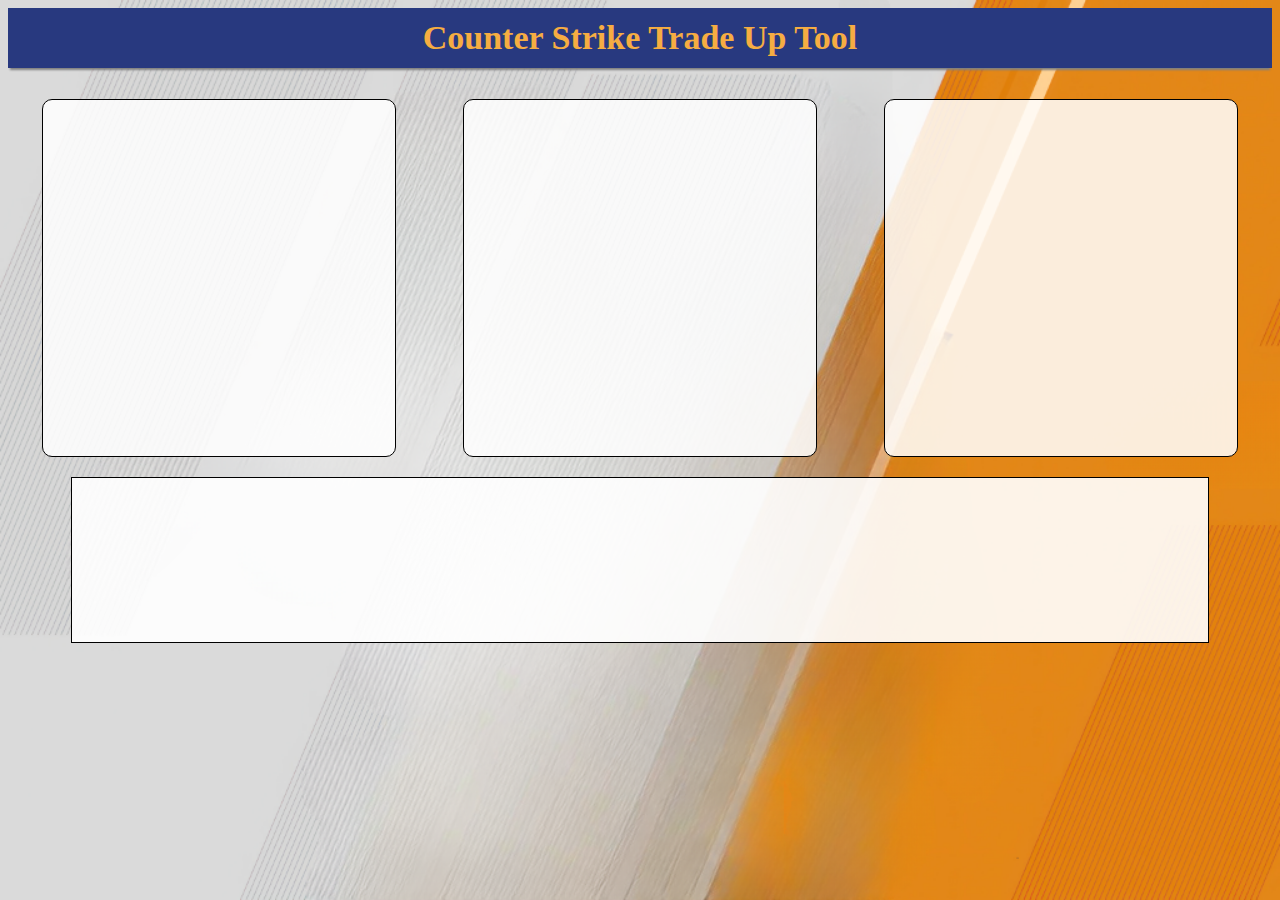
<file: index.html>
<!DOCTYPE html>
<html lang="en">
<head>
    <link rel="stylesheet" href="css/style.css">
    <script src="js/script.js"></script>
    <meta charset="UTF-8">
    <title>CS2 Trade Up Tool</title>
    <link rel="icon" href="image/CsLogo.png" type="image/png">
</head>
<body>
    <div id="header">
        <div id="titleCon">
            <div id="title">Counter Strike Trade Up Tool</div>
        </div>
    </div>
    <div id="content">
        <!--tool containers-->
        <div id="toolContainer">
            <div onclick="changePage('avgFloatTool')" class="tool" id="avgFloatTool">
    
            </div>
            <div onclick="changePage('profitChecker')" class="tool" id="profitChecker">
    
            </div>
            <div onclick="changePage('tradeUpSim')" class="tool" id="tradeUpSim">
    
            </div>
        </div>
        <!--Bio container-->
        <div class="bioContainer">
            <div class="bio"></div> <!--Profile picture, bio-->
            <div class="links"></div> <!--Add dono link, steam, email, url e.t.c-->
        </div>
    </div>
    
</body>
</file>
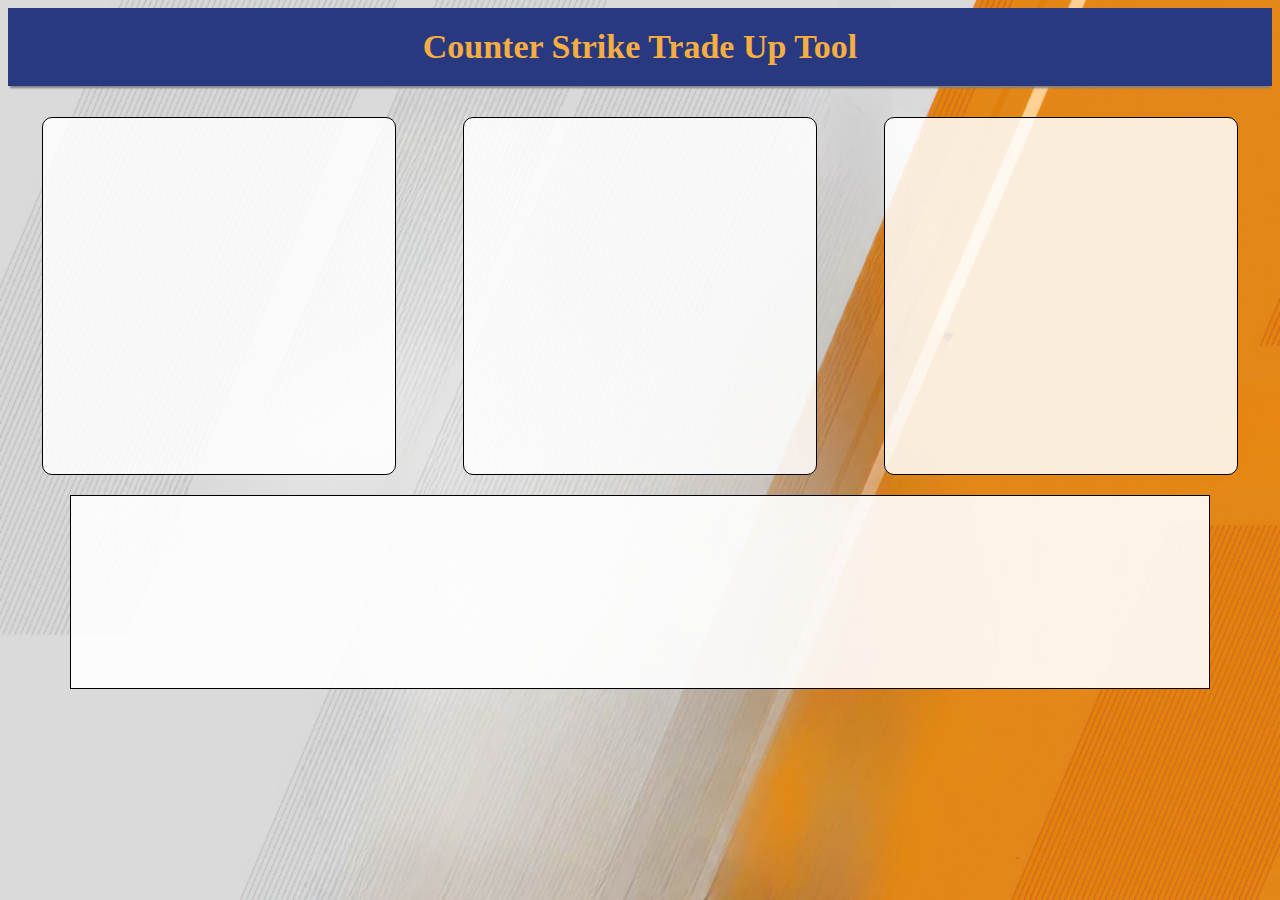
<file: trade up tool/index.html>
<!DOCTYPE html>
<html lang="en">
<head>
    <link rel="stylesheet" href="css/style.css">
    <script> src="js/script.js" </script>
    <meta charset="UTF-8">
    <title>CS2 Trade Up Tool</title>
    <link rel="icon" href="image/CsLogo.png" type="image/png">
</head>
<body>
    <div id="header">
        <div id="titleCon">
            <div id="title">Counter Strike Trade Up Tool</div>
        </div>
    </div>
    <div id="content">
        <!--tool containers-->
        <div id="toolContainer">
            <div class="tool" id="avgFloatTool">
    
            </div>
            <div class="tool" id="profitChecker">
    
            </div>
            <div class="tool" id="tradeUpSim">
    
            </div>
        </div>
        <!--Bio container-->
        <div class="bioContainer">
            <div class="bio"></div> <!--Profile picture, bio-->
            <div class="links"></div> <!--Add dono link, steam, email, url e.t.c-->
        </div>
    </div>
    
</body>
</file>
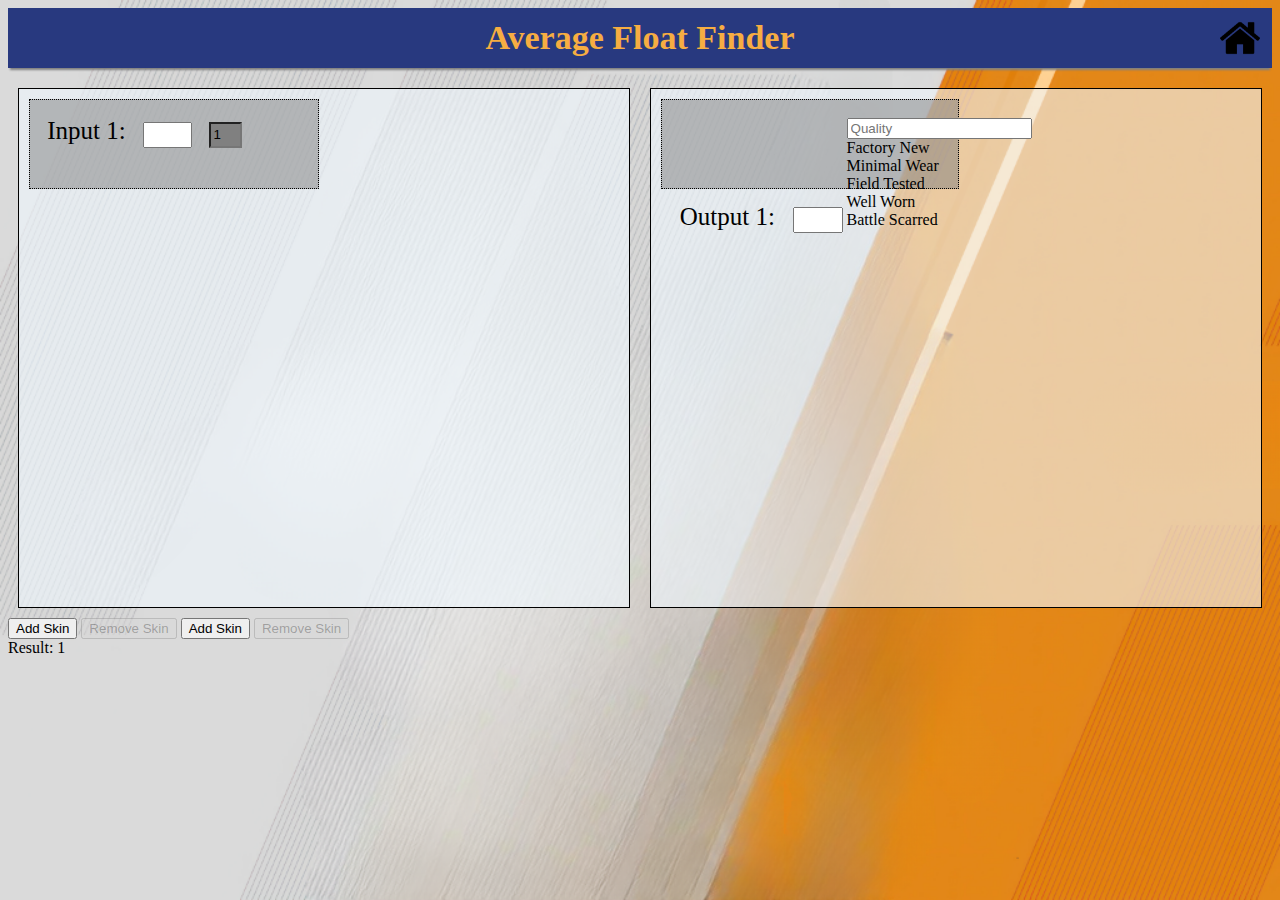
<file: avgFloatTool.html>
<!DOCTYPE html>
<html lang="en">
<head>
    <link rel="stylesheet" href="css/style.css">
    <link rel="stylesheet" href="css/avgFloatTool.css">
    <script src="js/script.js"></script>
    <meta charset="UTF-8">
    <title>CS2 Trade Up Tool - Float Finder</title>
    <link rel="icon" href="image/CsLogo.png" type="image/png">
</head>
<body>
    <div id="header">
        <div id="titleCon">
            <div id="title">Average Float Finder</div>
        </div>
        <div id="homeButton">
            <img onclick="changePage('index')" src="image/home.png" alt="Home" />
        </div>
    </div>
    <div id="inputContainer">
        <div id="inputSkins" class="input">
        </div>
        <div id="outputSkins" class="input"></div>
    </div>
    <button id="addBoxBtn">Add Skin</button>
    <button id="removeBoxBtn">Remove Skin</button>
    <button id="addBoxBtn1">Add Skin</button>
    <button id="removeBoxBtn1">Remove Skin</button>
    <div id="outputContainer">
        <div id="outputTextContainer">
            <div id="outputText"></div>
            <div id="outputCondition"></div>
        </div>
    </div>
</body>
</file>
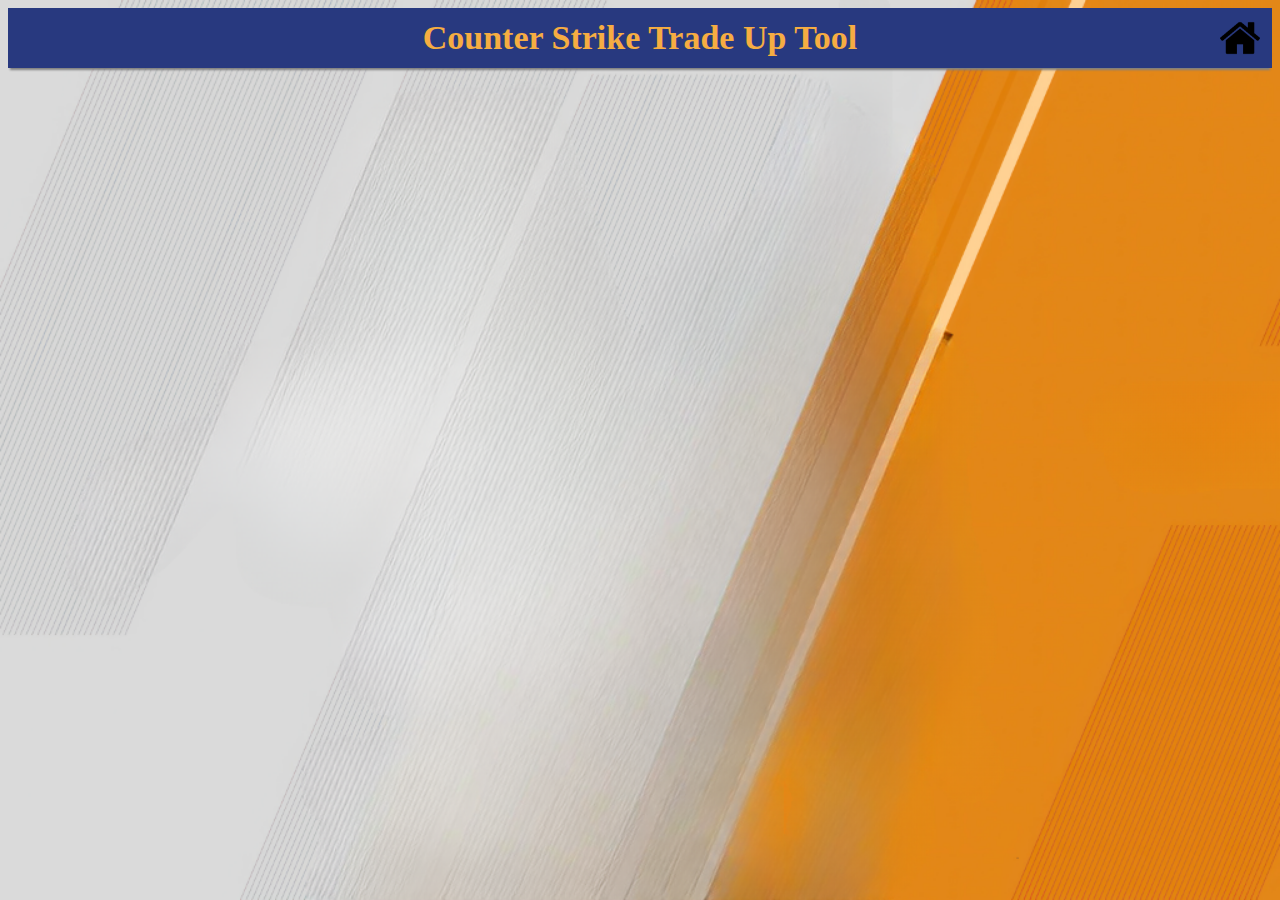
<file: profitChecker.html>
<!DOCTYPE html>
<html lang="en">
<head>
    <link rel="stylesheet" href="css/style.css">
    <link rel="stylesheet" href="css/profitChecker.css">
    <script src="js/script.js"></script>
    <meta charset="UTF-8">
    <title>CS2 Trade Up Tool - Profit Checker</title>
    <link rel="icon" href="image/CsLogo.png" type="image/png">
</head>
<body>
    <div id="header">
        <div id="titleCon">
            <div id="title">Counter Strike Trade Up Tool</div>
        </div>
        <div id="homeButton">
            <img onclick="changePage('index')" src="image/home.png" alt="Home" />
        </div>
    </div>
</body>
</file>
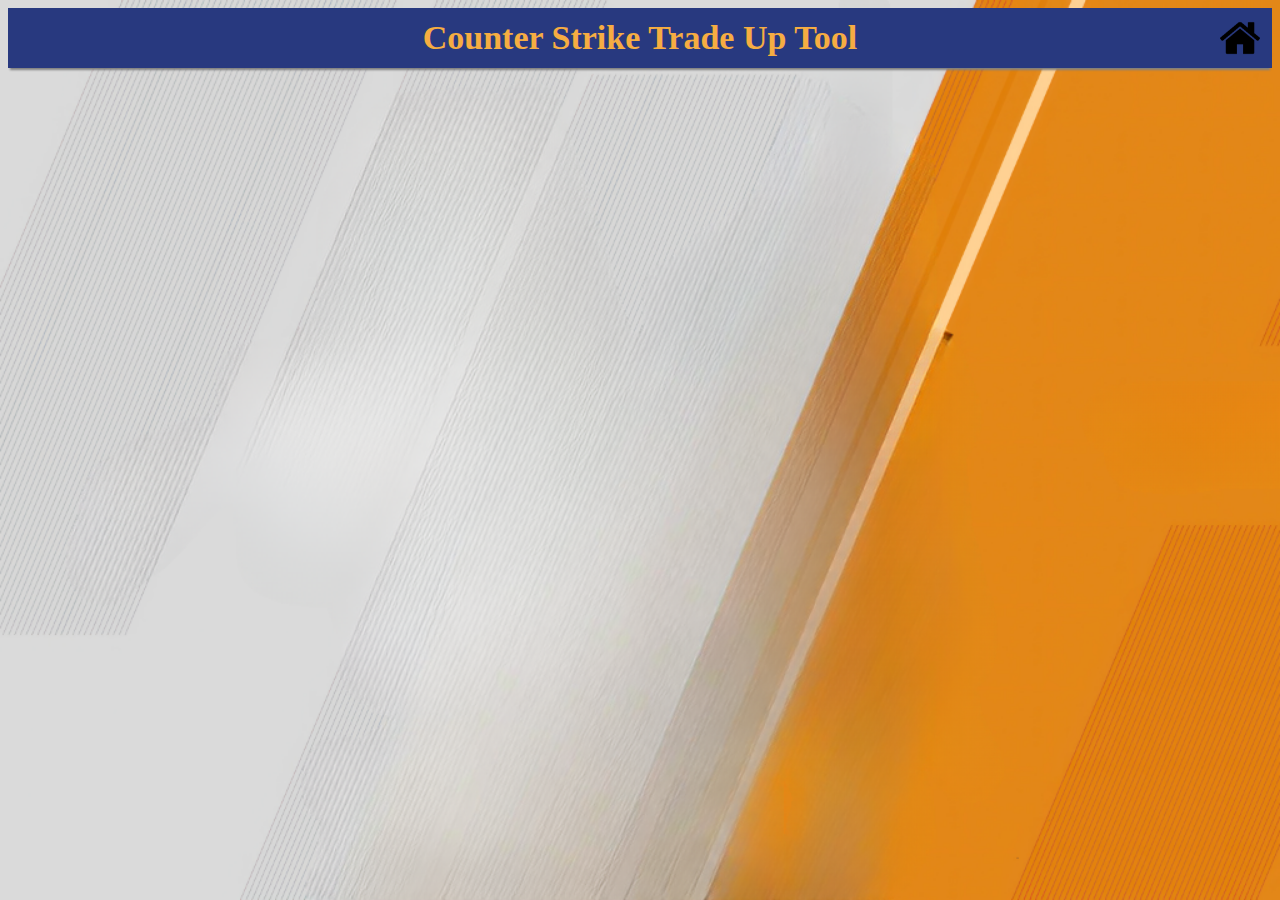
<file: tradeUpSIm.html>
<!DOCTYPE html>
<html lang="en">
<head>
    <link rel="stylesheet" href="css/style.css">
    <link rel="stylesheet" href="css/tradeUpSim.css">
    <script src="js/script.js"></script>
    <meta charset="UTF-8">
    <title>CS2 Trade Up Tool - Trade Up</title>
    <link rel="icon" href="image/CsLogo.png" type="image/png">
</head>
<body>
    <div id="header">
        <div id="titleCon">
            <div id="title">Counter Strike Trade Up Tool</div>
        </div>
        <div id="homeButton">
            <img onclick="changePage('index')" src="image/home.png" alt="Home" />
        </div>
    </div>
</body>
</file>
<file: css/style.css>
/*--Header Styling--*/
#header {
    background-color: #28397F;
    color: #f6ad42;
    padding: 30px 0;
    display: flex;
    justify-content: space-between; /* Adjusted to push title and home button to opposite ends */
    align-items: center;
    width: 100%;
    box-shadow: 0 4px 2px -2px gray;
}
#titleCon {
    position: absolute;
    left: 50%;
    transform: translateX(-50%);
}
#title {
    font-size: 34px;
    font-weight: bold;
}
html {
    background-image: url('../image/csBackground.png');
    background-size: cover;
    background-repeat: no-repeat;
    background-position: center;
    height: 100%;
}

/*--Content Styling--*/
#content {
    display: flex;
    flex-direction: column;
    align-items: center;
    width: 100%;
    margin-top: 5px;
}

/*--Tool Containers--*/
#toolContainer {
    display: flex;
    justify-content: space-around;
    align-items: flex-start;
    width: 100%;
    margin-bottom: 20px;
}
.tool {
    background-color: rgba(255, 255, 255, 0.85);
    border: 1px solid #000000;
    border-radius: 10px;
    width: 28%;
    height: 28vw;
    margin-top: 2vw;
    box-sizing: border-box;
}
.tool:hover {
    border: 2px solid #000000;
}

/*--Bio Container--*/
.bioContainer {
    display: flex;
    justify-content: space-between;
    align-items: center;
    background-color: rgba(255, 255, 255, 0.9);
    border: 1px solid #000000;
    width: 90%;
    height: 13vw;
    box-sizing: border-box;
}
.bioContainer:hover {
    border: 2px solid #000000;
}
.bio, .links {
    width: 48%;
    text-align: center;
}
</file>
<file: trade up tool/css/style.css>
/*--Header Styling--*/
#header {
    background-color: #28397F;
    color: #f6ad42;
    padding: 20px 0;
    display: flex;
    justify-content: center;
    align-items: center;
    width: 100%;
    box-shadow: 0 4px 2px -2px gray;
}
#titleCon {
    display: flex;
    justify-content: center;
    align-items: center;
    width: 100%;
}
#title {
    font-size: 34px;
    font-weight: bold;
}

html {
    background-image: url('../image/csBackground.png');
    background-size: cover;
    background-repeat: no-repeat;
    background-position: center;
    height: 100%;
}

/*--Content Styling--*/
#content {
    display: flex;
    flex-direction: column;
    align-items: center;
    width: 100%;
    margin-top: 5px;
}

/*--Tool Containers--*/
#toolContainer {
    display: flex;
    justify-content: space-around;
    align-items: flex-start;
    width: 100%;
    margin-bottom: 20px;
}
.tool {
    background-color: rgba(255, 255, 255, 0.85);
    border: 1px solid #000000;
    border-radius: 10px;
    width: 28%;
    height: 28vw;
    margin-top: 2vw;
    box-sizing: border-box;
}
.tool:hover {
    border: 2px solid #000000;
}

/*--Bio Container--*/
.bioContainer {
    display: flex;
    justify-content: space-between;
    align-items: center;
    background-color: rgba(255, 255, 255, 0.9);
    border: 1px solid #000000;
    width: 90%;
    height: 15vw;
}
.bio, .links {
    width: 48%;
    text-align: center;
}
</file>
<file: css/avgFloatTool.css>
#homeButton {
    position: absolute;
    right: 20px;
    width: 40px;
    height: 40px;
    display: flex;
    justify-content: center;
    align-items: center;
}
#homeButton img {
    max-width: 100%;
    max-height: 100%;
    cursor: pointer;
}

/*--Input containers--*/
#inputContainer {
    display: flex;
    height: 60vh;
    margin-top: 10px;
}
.input {
    padding: 10px;
    margin: 10px;
    flex: 1;
    border: 1px solid black;
    background-color: rgba(240, 248, 255, 0.6);
    display: grid;
    grid-template-columns: repeat(2, 1fr);
    grid-auto-rows: 18%; /* Set a fixed height for the input boxes */
    gap: 10px;
    max-height: calc(100% - 20px);
    overflow-y: auto;
}

/*--Input boxes for the inputskins--*/
.inputBox {
    border: 1px dotted black;
    background-color: rgba(128, 128, 128, 0.5);
    white-space: nowrap;
}
.inputCell {
    margin-top: 6%;
    margin-left: 6%;
}
.SkinNumTitle {
    font-size: 25px;
}
.SkinNumTitle, .valueInput, .multiplyerInput {
    display: inline-block;
}
/*--Input_boxes_in_skin_input_boxes--*/
/*--Input Values--*/
.valueInput::-webkit-inner-spin-button,
.valueInput::-webkit-inner-spin-button {
    -webkit-appearance: none;
    margin: 0;
}
.valueInput {
    width: 15%;
    height: 20px;
    margin-left: 5%;
}
/*--Input Multiplyer*/
.multiplyerInput {
    background-color: gray;
    height: 20px;
    width: 9%;
    margin-left: 5%;
}

/*--OutputSkins--*/
.valueOutput::-webkit-inner-spin-button,
.valueOutput::-webkit-inner-spin-button {
    -webkit-appearance: none;
    margin: 0;
}
.valueOutput {
    width: 15%;
    height: 20px;
    margin-left: 5%;
}
.outputBox {
    border: 1px dotted black;
    background-color: rgba(128, 128, 128, 0.5);
    white-space: nowrap;
}
/*--quality output selecter--*/
.outputQualityContainer {
    position: relative;
    display: inline-block;
}
.qualityOptions {
    display: none;
    position: absolute;
    background-color: #f9f9f9;
    box-shadow: 0px 8px 16px 0px rgba(0,0,0,0.2);
    z-index: 1;
}
.qualityOptions div {
    color: black;
    padding: 8px 16px;
    text-decoration: none;
    display: block;
    cursor: pointer;
}
.qualityOptions div:hover {
    background-color: #f1f1f1;
}
.outputQualityContainer:hover .qualityOptions {
    display: block;
}
</file>
<file: css/profitChecker.css>
#homeButton {
    position: absolute; /* Position the home button absolutely */
    right: 20px; /* Adjust as needed */
    width: 40px;
    height: 40px;
    display: flex;
    justify-content: center;
    align-items: center;
}

#homeButton img {
    max-width: 100%;
    max-height: 100%;
    cursor: pointer;
}
</file>
<file: css/tradeUpSim.css>
#homeButton {
    position: absolute; /* Position the home button absolutely */
    right: 20px; /* Adjust as needed */
    width: 40px;
    height: 40px;
    display: flex;
    justify-content: center;
    align-items: center;
}

#homeButton img {
    max-width: 100%;
    max-height: 100%;
    cursor: pointer;
}
</file>
